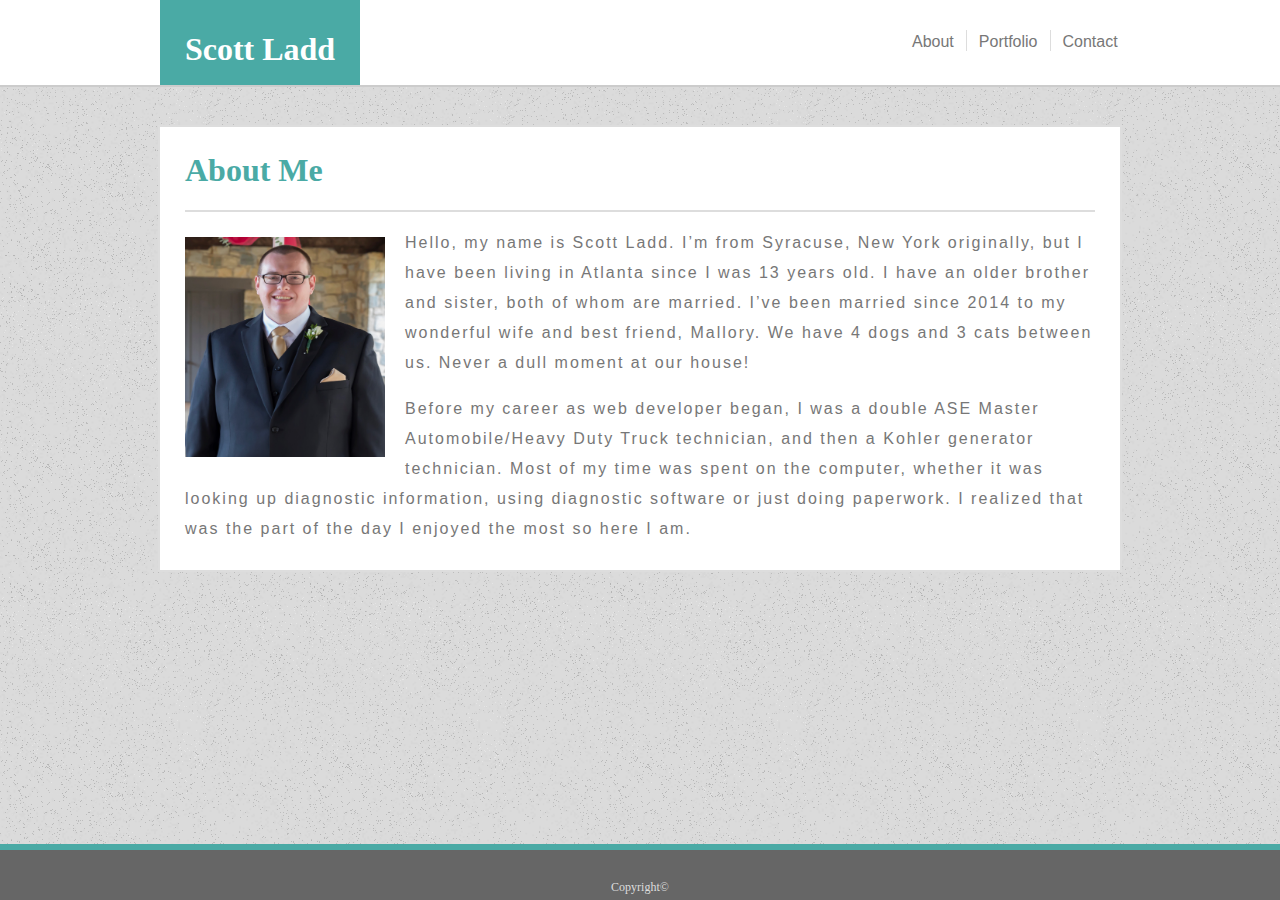
<file: index.html>
<!DOCTYPE html>
<html lang="en">
<head>
    <meta http-equiv="X-UA-Compatible" content="ie=edge">
    <meta name="viewport" content="width=device-width, initial-scale=1.0">
    <title>Home</title>
    <link rel="stylesheet" type="text/css" href="assets/css/style.css">
</head>
<body>
<header>
    <section class="header_class">
        <!-- My name in the upper right hand corner of the About Me page -->
        <div id="name">
            <h1>Scott Ladd</h1>
        </div>
        <!-- My Navigavtion links -->
        <div id="nav">
            <div id="index">
              <a href="index.html">About</a>
            </div>
            <div id="porto">  
              <a href="portfolio.html">Portfolio</a>
            </div>
            <div id="contact">  
              <a href="contact.html">Contact</a>
            </div>  
        </div>
    </section>
</header>
<main>
  <section class="main_class">
    <div id="main_header">
        <h1>About Me</h1>
    </div>
    <div id="paragraph">
    <img id="profile_pic" src="assets/images/Profile_pic.jpg" alt="Scott Ladd">
    <p>Hello, my name is Scott Ladd. I’m from Syracuse, New York originally, but I have been living in Atlanta since I was 13 years old. I have an older brother and sister, both of whom are married. I’ve been married since 2014 to my wonderful wife and best friend, Mallory. We have 4 dogs and 3 cats between us. Never a dull moment at our house!</p>
    <p>Before my career as web developer began, I was a double ASE Master Automobile/Heavy Duty Truck technician, and then a Kohler generator technician. Most of my time was spent on the computer, whether it was looking up diagnostic information, using diagnostic software or just doing paperwork. I realized that was the part of the day I enjoyed the most so here I am.</p>
    </div>
  </section>
</main>
<footer>
    <div id="copyright">
       <p>Copyright©</p>
    </div>
</footer>
</body>
</html>
</file>
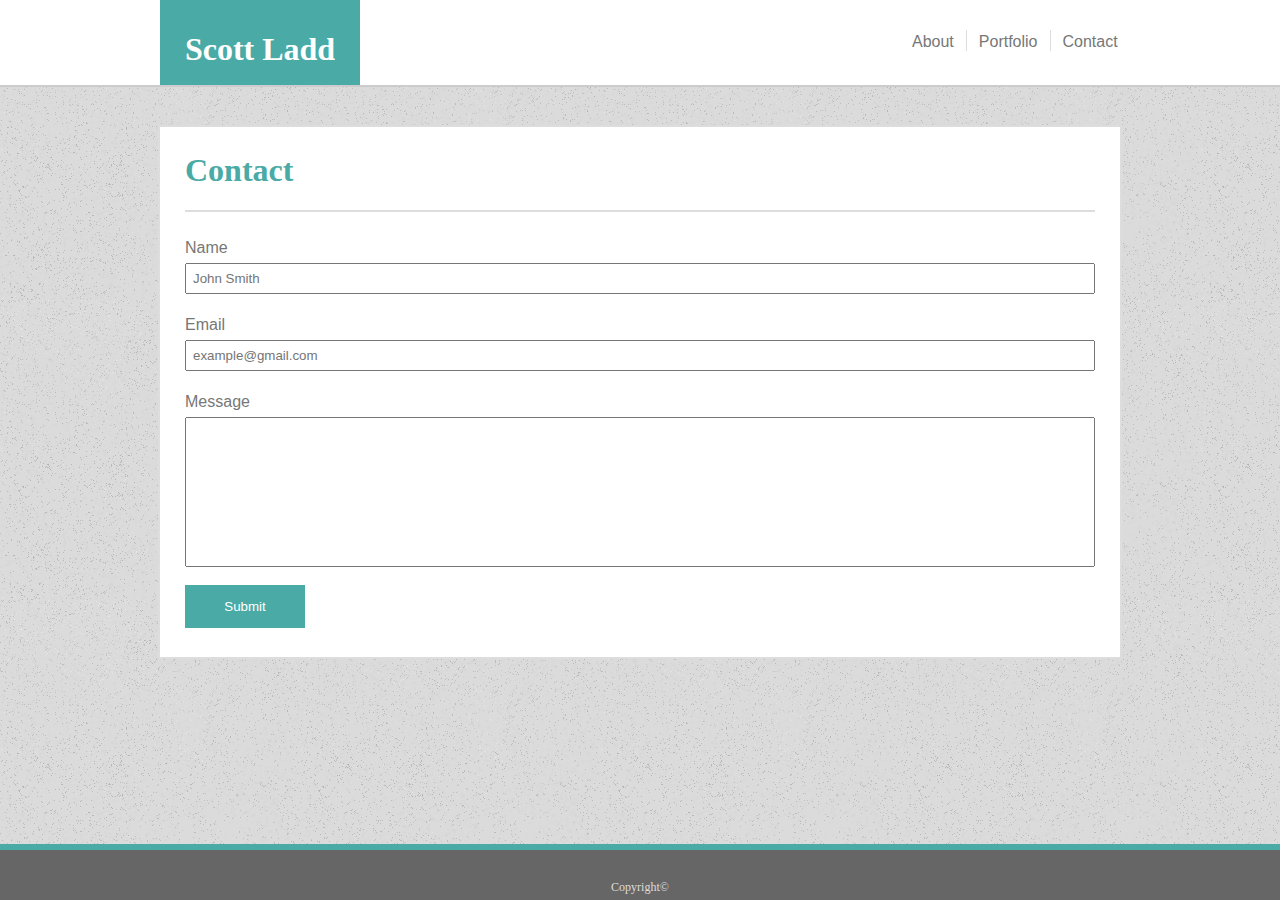
<file: contact.html>
<!DOCTYPE html>
<html lang="en">
<head>
    <meta http-equiv="X-UA-Compatible" content="ie=edge">
    <meta name="viewport" content="width=device-width, initial-scale=1.0">
    <title>Contact</title>
    <link rel="stylesheet" type="text/css" href="assets/css/style.css">
</head>
<body>
<header>
    <section class="header_class">
        <!-- My name in the upper right hand corner of the About Me page -->
        <div id="name">
            <h1>Scott Ladd</h1>
        </div>
        <!-- My Navigavtion links -->
        <div id="nav">
            <div id="index">
              <a href="index.html">About</a>
            </div>
            <div id="porto">  
              <a href="portfolio.html">Portfolio</a>
            </div>
            <div id="contact">  
              <a href="contact.html">Contact</a>
            </div>  
        </div>
    </section>
</header>
<main>
  <section class="main_class">
    <div id="main_header">
        <h1>Contact</h1>
    </div>
        <div id="contact_main">
        <form>
            <p id="other_text">Name<br>
            <input type="text" name="firstname" placeholder="John Smith"><br>
            <p id="other_text">Email<br>
            <input type="text" name="lastname" placeholder="example@gmail.com"><br>
            <p id="other_text">Message<br>  
            <textarea></textarea>
            <input type="submit" value="Submit">
        </form>
        </div>
  </section>
</main>
<footer>
    <div id="copyright">
       <p>Copyright©</p>
    </div>
</footer>
</body>
</html>
</file>
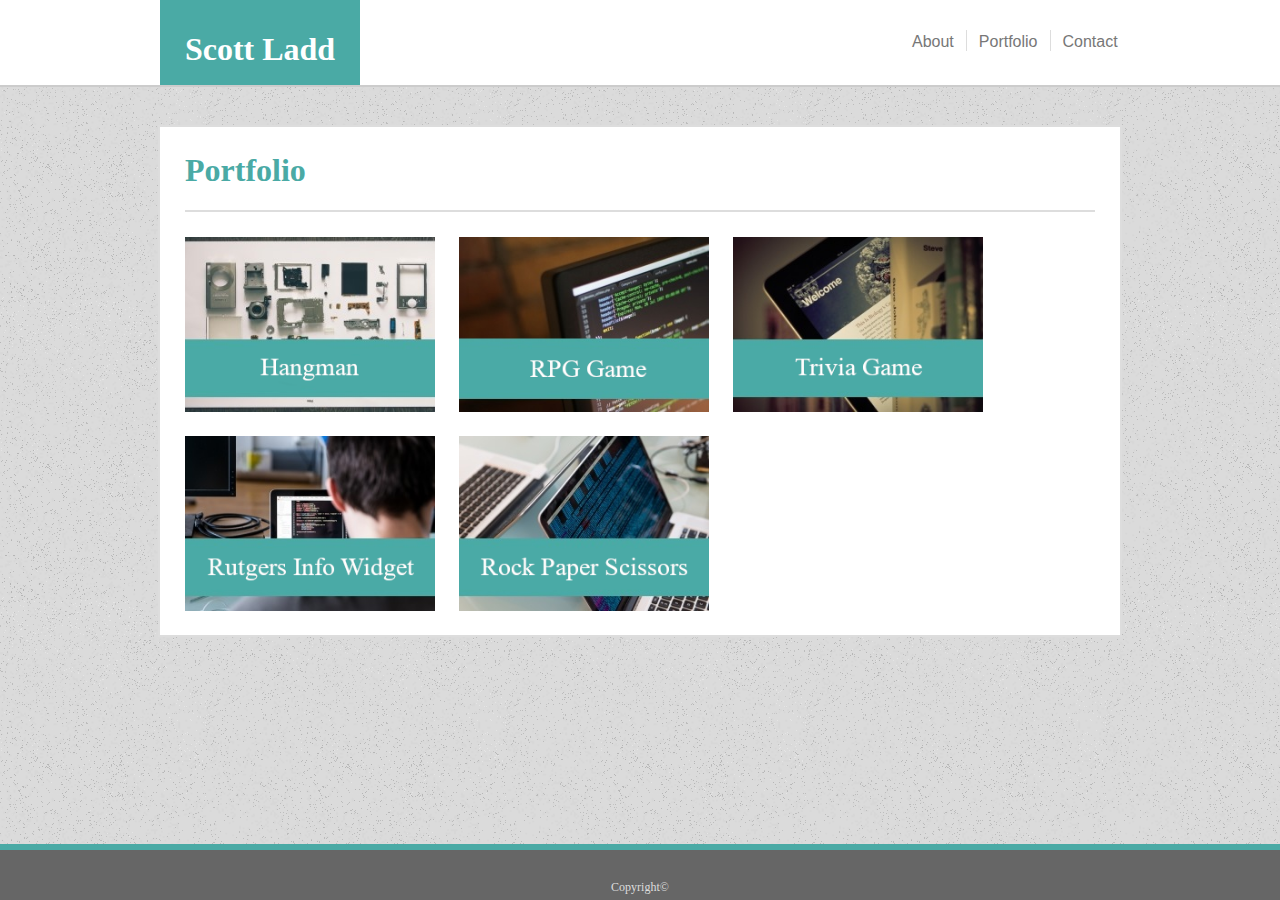
<file: portfolio.html>
<!DOCTYPE html>
<html lang="en">
<head>
    <meta http-equiv="X-UA-Compatible" content="ie=edge">
    <meta name="viewport" content="width=device-width, initial-scale=1.0">
    <title>Portfolio</title>
    <link rel="stylesheet" type="text/css" href="assets/css/style.css">
</head>
<body>
<header>
    <section class="header_class">
        <!-- My name in the upper right hand corner of the About Me page -->
        <div id="name">
            <h1>Scott Ladd</h1>
        </div>
        <!-- My Navigavtion links -->
        <div id="nav">
            <div id="index">
              <a href="index.html">About</a>
            </div>
            <div id="porto">  
              <a href="portfolio.html">Portfolio</a>
            </div>
            <div id="contact">  
              <a href="contact.html">Contact</a>
            </div>  
        </div>
    </section>
</header>
<main>
  <section class="main_class">
    <div id="main_header">
        <h1>Portfolio</h1>
    </div>
    <img id="hangman" src="assets/images/hangman.png" alt="Hangman">
    <img id="rpg_game" src="assets/images/rpg_game.png" alt="RPG Game">
    <img id="trivia_game" src="assets/images/trivia_game.png" alt="Trivia Game">
    <img id="rutgers" src="assets/images/rutgers_info_widget.png" alt="Rutgers Info Widget">
    <img id="rock_paper" src="assets/images/rock_paper_scissors.png" alt="Rock Paper Scissors">
  </section>
</main>
<footer>
    <div id="copyright">
       <p>Copyright©</p>
    </div>
</footer>
</body>
</html>
</file>
<file: assets/css/style.css>
#name {
    background-color: #4aaaa5;
    color: white;
    text-align: center;
    font-family: 'Georgia', Times, Times New Roman, serif;
    height: 73px;
    width: 200px;
    padding-top: 10px;
    padding-right: 0px;
    padding-bottom: 2px;
    padding-left: 0px;
    float: left;
}

a {
    text-decoration: none;
    color: #777777;
}    

#nav {
    text-align: center;
    float: right;
    height: 100px;
    width: 206px;
    padding-top: 30px;
    padding-right: 2px;
    padding-bottom: 2px;
    padding-left: 2px;
}

body {
    background-image: url("../images/old_moon.png");
}

.header_class {
    max-width: 960px;
    height: 75px;
    margin: auto;
    background-color: white;
}

header {
    background-color: #ffffff;
    padding: 0 auto;
    margin: 0 auto;
    position: fixed;
    left: 0px;
    top:0px;
    width: 100%;
    height: 85px;
    border-bottom: 2px solid #cccccc;
    z-index: 1;
}

.main_class {
    max-width: 960px;
    width: 100%;
    margin: auto;
    background-color: #ffffff;
    border: 2px solid #dddddd;
    overflow: auto;
    z-index: 0;
}

footer {
    background-color: #666666;
    padding: 0 auto;
    margin: 0 auto;
    position: fixed;
    left: 0px;
    bottom:0px;
    width: 100%;
    height: 50px;
    border-top: 6px solid #4aaaa5;
}

main {
    position: absolute;
    left: 0px;
    right: 0px;
    top: 125px;
}

#main_header {
    color: #4aaaa5;
    border-bottom: 2px solid #dddddd;
    font-family: 'Georgia', Times, Times New Roman, serif;
    margin-top: 25px;
    margin-bottom: 10px;
    margin-right: 25px;
    margin-left: 25px;
}

#profile_pic {
    width: 200px;
    height: 220px;
    float: left;
    margin-top: 9px;
    margin-right: 20px;
}

#paragraph {
    padding-top: 0px;
    padding-bottom: 10px;
    padding-right: 25px;
    padding-left: 25px;
    font-family: 'Arial', 'Helvetica Neue', Helvetica, sans-serif;
    color: #777777;
    line-height: 30px;
    letter-spacing: 2px;
}

#copyright {
    text-align: center;
    padding-top: 18px;
    color: #dddddd;
    font-size: 12px;
}

#index {
    font-family: 'Arial', 'Helvetica Neue', Helvetica, sans-serif;
    border-right: 1px solid #dddddd;
    float: left;
    padding-right: 12px;
    padding-top: 3px;
}

#porto {
    font-family: 'Arial', 'Helvetica Neue', Helvetica, sans-serif;
    border-right: 1px solid #dddddd;
    float: left;
    padding-top: 3px;
    padding-left: 12px;
    padding-right: 12px;
}

#contact {
    font-family: 'Arial', 'Helvetica Neue', Helvetica, sans-serif;
    float: left;
    padding-left: 12px;
    padding-top: 3px;
}

#hangman {
    height: 175px;
    width: 250px;
    margin-top: 15px;
    margin-right: 10px;
    margin-left: 25px;
    margin-bottom: 10px;
}

#rpg_game {
    height: 175px;
    width: 250px;
    margin-top: 15px;
    margin-right: 10px;
    margin-left: 10px;
    margin-bottom: 10px;
}

#trivia_game {
    height: 175px;
    width: 250px;
    margin-top: 15px;
    margin-right: 10px;
    margin-left: 10px;
    margin-bottom: 10px;
}

#rutgers {
    height: 175px;
    width: 250px;
    margin-top: 10px;
    margin-right: 10px;
    margin-left: 25px;
    margin-bottom: 20px;
}

#rock_paper {
    height: 175px;
    width: 250px;
    margin-top: 10px;
    margin-right: 10px;
    margin-left: 10px;
    margin-bottom: 20px;
}

textarea {
    width: 100%;
    height: 150px;
    padding: 12px 20px;
    margin: 6px 0;
    box-sizing: border-box;
    font-size: 16px;
    resize: none;
}

#other_text {
    font-family: 'Arial', 'Helvetica Neue', Helvetica, sans-serif;
    color: #777777;
}

input[type=text], select {
    width: 100%;
    padding: 6px 6px;
    margin: 6px 0;
    box-sizing: border-box;
}
  
input[type=submit] {
    width: 120px;
    background-color: #4aaaa5;
    color: white;
    padding: 14px 20px;
    margin: 8px 0;
    border: none;
    cursor: pointer;
}
  
input[type=submit]:hover {
    background-color: #2e918c;
}

#contact_main {
    padding: 1px 25px 5px 25px;
}

@media screen and (max-width: 980px) {
    .header_class {
        max-width: 850px;
    }
    .main_class {
        max-width: 600px;
        margin-bottom: 70px;
    }
    main {
        float: left;
        position: absolute;
        right: 250px;
    }
    #paragraph {
        line-height: 25px;
        letter-spacing: 1px;
    }
    #profile_pic {
        margin-top: 5px;
    }
    #copyright {
        padding-top: 5px;
    }
    #rpg_game {
        margin-left: 35px;
    }
    #trivia_game {
        margin-left: 25px;
    }
    #rutgers {
        margin-left: 35px;
        margin-bottom: 10px;
    }
    #rock_paper {
        margin-left: 25px;
        margin-top: 18px;
    }
}

@media screen and (max-width: 768px) {
    .header_class {
        width: 710px;
    }
    main {
        width: 710px;
        margin-left: 20px;
        margin-right: 10px;
    }
    .main_class {
        max-width: 710px;
    }
    #rpg_game {
        margin-left: 148px;
    }
    #rutgers {
        margin-left: 148px;
    }
}

@media screen and (max-width: 640px) {
    header {
        height: 120px;
    }
    #name {
        height: 60px;
        padding-top: 0px;
        padding-bottom: 7px;
        float: left;
        width: 640px;
    }
    #nav {
        height: 60px;
        width: 496px;
        float: center;
        padding: 14px 0px 0px 0px;
    }
    main {
        width: 585px;
        margin-left: 11px;
    }
    .main_class {
        width: 585px;
    }
    #hangman {
        margin-right: 10px;
        margin-left: 175px;
    }
    #rpg_game {
        margin-right: 10px;
        margin-left: 175px;
    }
    #trivia_game {
        margin-right: 10px;
        margin-left: 175px;
    }
    #rutgers {
        margin-right: 10px;
        margin-left: 175px;
    }
    #rock_paper {
        margin-right: 10px;
        margin-left: 175px;
    }
}
</file>
